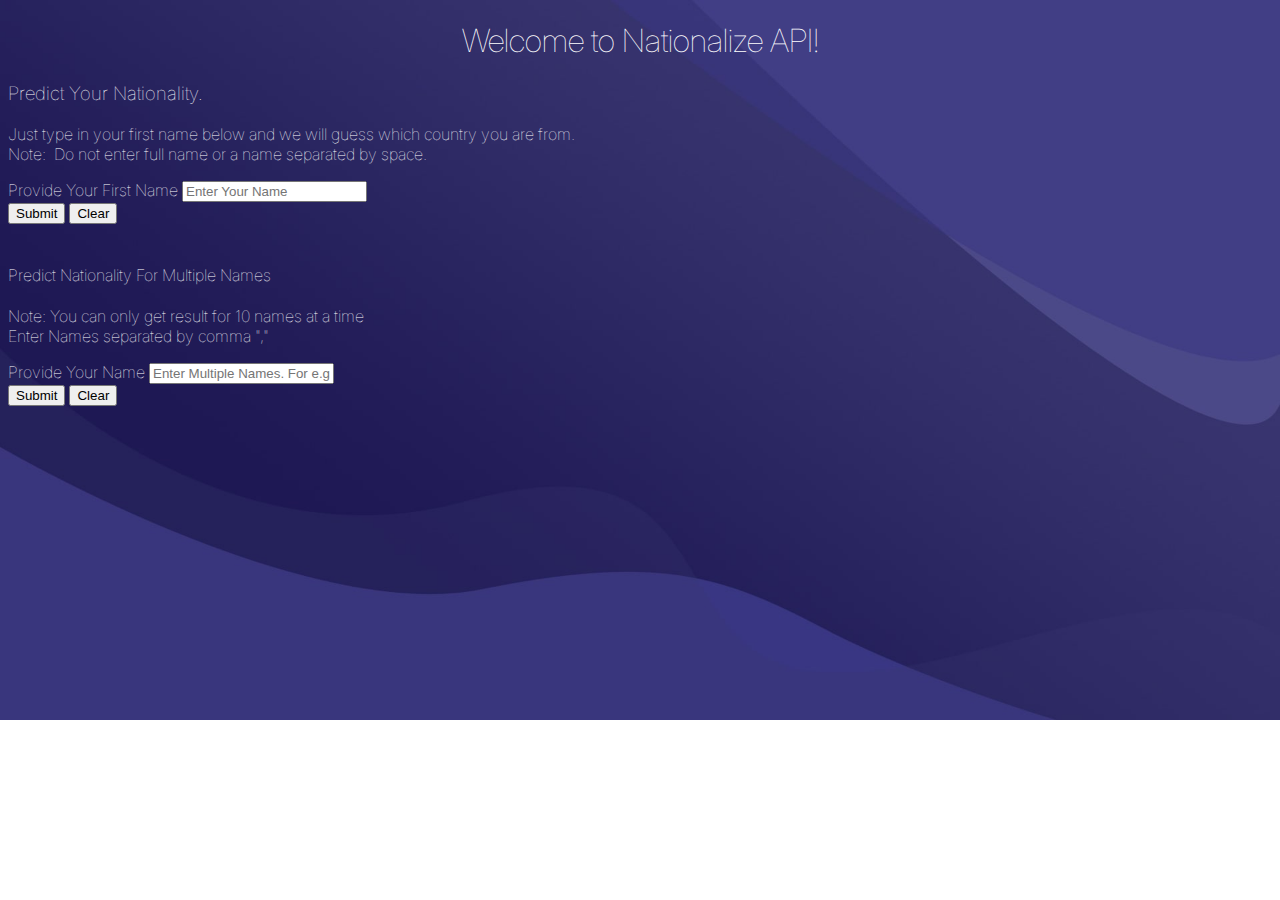
<file: index.html>
<!doctype html>
<html lang="en">

<head>
    <!-- Required meta tags -->
    <meta charset="utf-8">
    <meta name="viewport" content="width=device-width, initial-scale=1, shrink-to-fit=no">

    <!-- Bootstrap CSS -->
    <link rel="stylesheet" href="https://cdn.jsdelivr.net/npm/bootstrap@4.6.1/dist/css/bootstrap.min.css"
        integrity="sha384-zCbKRCUGaJDkqS1kPbPd7TveP5iyJE0EjAuZQTgFLD2ylzuqKfdKlfG/eSrtxUkn" crossorigin="anonymous">

    <!-- Stylesheet -->
    <link rel="stylesheet" href="style.css">

    <!-- Fonts -->
    <link rel="preconnect" href="https://fonts.googleapis.com">
    <link rel="preconnect" href="https://fonts.gstatic.com" crossorigin>
    <link href="https://fonts.googleapis.com/css2?family=Inter:wght@100;200;300;400;500;600;700;800;900&display=swap"
        rel="stylesheet">

    <title>Nationalize API!</title>
</head>

<body>

    <!-- Main Container -->
    <div class="container d-flex flex-column">

        <!-- headings -->
        <div class="container my-4" id="heading">
            <h1>Welcome to Nationalize API!</h1>
        </div>
        <div class="container" id="heading2">
            <h3>Predict Your Nationality.</h3>
            <p>Just type in your first name below and we will guess which country you are from.<br>
                <span class="badge badge-warning">Note: </span>&nbspDo not enter full name or a name separated by space.
            </p>

        </div>
        <!-- headings -->


        <!-- Single Name -->
        <div class="container d-flex justify-content-center flex-column" id="subinfo1">
            <form id="searchForm">
                <div class="form-group">
                    <label for="formGroupExampleInput">Provide Your First Name</label>
                    <input type="text" class="form-control" id="searchName" placeholder="Enter Your Name">
                </div>
                <button type="submit" class="btn btn-success mb-2">Submit</button>
                <button type="reset" class="btn btn-danger mb-2 mx-2" onclick="clear1()">Clear</button>
            </form>

        </div>

        <div class="container d-flex justify-content-start my-3" id="results">
        </div>


        <!-- Multiple Names -->

        <div class="container d-flex justify-content-center flex-column" id="subinfo2">
            <br>
            <h4>Predict Nationality For Multiple Names</h4>
            <p>
                <span class="badge badge-danger">Note: </span>
                You can only get result for 10 names at a time<br>
                Enter Names separated by comma ","
            </p>

            <form id="searchForm2">
                <div class="form-group">
                    <label for="formGroupExampleInput">Provide Your Name</label>
                    <input type="text" class="form-control" id="searchName2"
                        placeholder="Enter Multiple Names. For e.g. Michael, Emily, Mukesh">
                </div>
                <button type="submit" class="btn btn-success mb-2">Submit</button>
                <button type="reset" class="btn btn-danger mb-2 mx-2" onclick="clear2()">Clear</button>
            </form>

        </div>
        <div class="container d-flex justify-content-center my-3">
            <div class="container d-flex flex-row flex-wrap" id="results2">

            </div>
        </div>
    </div>




    <!-- Optional JavaScript; choose one of the two! -->

    <!-- Option 1: jQuery and Bootstrap Bundle (includes Popper) -->
    <script src="https://cdn.jsdelivr.net/npm/jquery@3.5.1/dist/jquery.slim.min.js"
        integrity="sha384-DfXdz2htPH0lsSSs5nCTpuj/zy4C+OGpamoFVy38MVBnE+IbbVYUew+OrCXaRkfj"
        crossorigin="anonymous"></script>
    <script src="https://cdn.jsdelivr.net/npm/bootstrap@4.6.1/dist/js/bootstrap.bundle.min.js"
        integrity="sha384-fQybjgWLrvvRgtW6bFlB7jaZrFsaBXjsOMm/tB9LTS58ONXgqbR9W8oWht/amnpF"
        crossorigin="anonymous"></script>

    <!-- Option 2: Separate Popper and Bootstrap JS -->
    <!--
    <script src="https://cdn.jsdelivr.net/npm/jquery@3.5.1/dist/jquery.slim.min.js" integrity="sha384-DfXdz2htPH0lsSSs5nCTpuj/zy4C+OGpamoFVy38MVBnE+IbbVYUew+OrCXaRkfj" crossorigin="anonymous"></script>
    <script src="https://cdn.jsdelivr.net/npm/popper.js@1.16.1/dist/umd/popper.min.js" integrity="sha384-9/reFTGAW83EW2RDu2S0VKaIzap3H66lZH81PoYlFhbGU+6BZp6G7niu735Sk7lN" crossorigin="anonymous"></script>
    <script src="https://cdn.jsdelivr.net/npm/bootstrap@4.6.1/dist/js/bootstrap.min.js" integrity="sha384-VHvPCCyXqtD5DqJeNxl2dtTyhF78xXNXdkwX1CZeRusQfRKp+tA7hAShOK/B/fQ2" crossorigin="anonymous"></script>
    -->
    <script src="script.js"></script>
</body>

</html>
</file>
<file: style.css>
body{
    background-image: url(/background.jpg);
    font-family: 'Inter', sans-serif;
    font-weight: 100;
    background-repeat: no-repeat;
    background-size: cover;
    
}

#heading h1{
    text-align: center;
    color: white;
    font-weight: 100;
}
#heading2{
    
    color: white;
    font-weight: 100;
}
#heading2 h3{
    
    color: white;
    font-weight: 100;
}
#heading2 h4{
    
    color: white;
    font-weight: 100;
}

#subinfo1{
    color: white;
    font-weight: 100;
}
#subinfo2{
    color: white;
    font-weight: 100;
}
#subinfo2 h4{
    color: white;
    font-weight: 100;
}

.alert{
    font-weight: 400;
    width:fit-content;
    height: fit-content;
    padding: 0 10px 0 10px;
}

.card{
    background: #161B22 ;
    color: white;
}

.list-group-item{
    background: #161B22 ;
    color: white;

}
.card-subtitle{
    font-weight: 200;
    color: rgb(29, 250, 21);
}


.spinner{

    width: 50px;
    height: 50px;
    
    border: 2px solid #f3f3f3;
    border-top:3px solid #f25a41;
    border-radius: 100%;

    animation: spin 1s infinite linear;
}

@keyframes spin {
    from{
        transform: rotate(0deg);
    }to{
        transform: rotate(360deg);
    }
}

#overlay{
    border: 2px solid black;
    height: 10%;
    width: 100%;
    background: rgba(0,0,0, 0.8);
    position: fixed;
    left: 0;
    top: 0;
}
</file>
